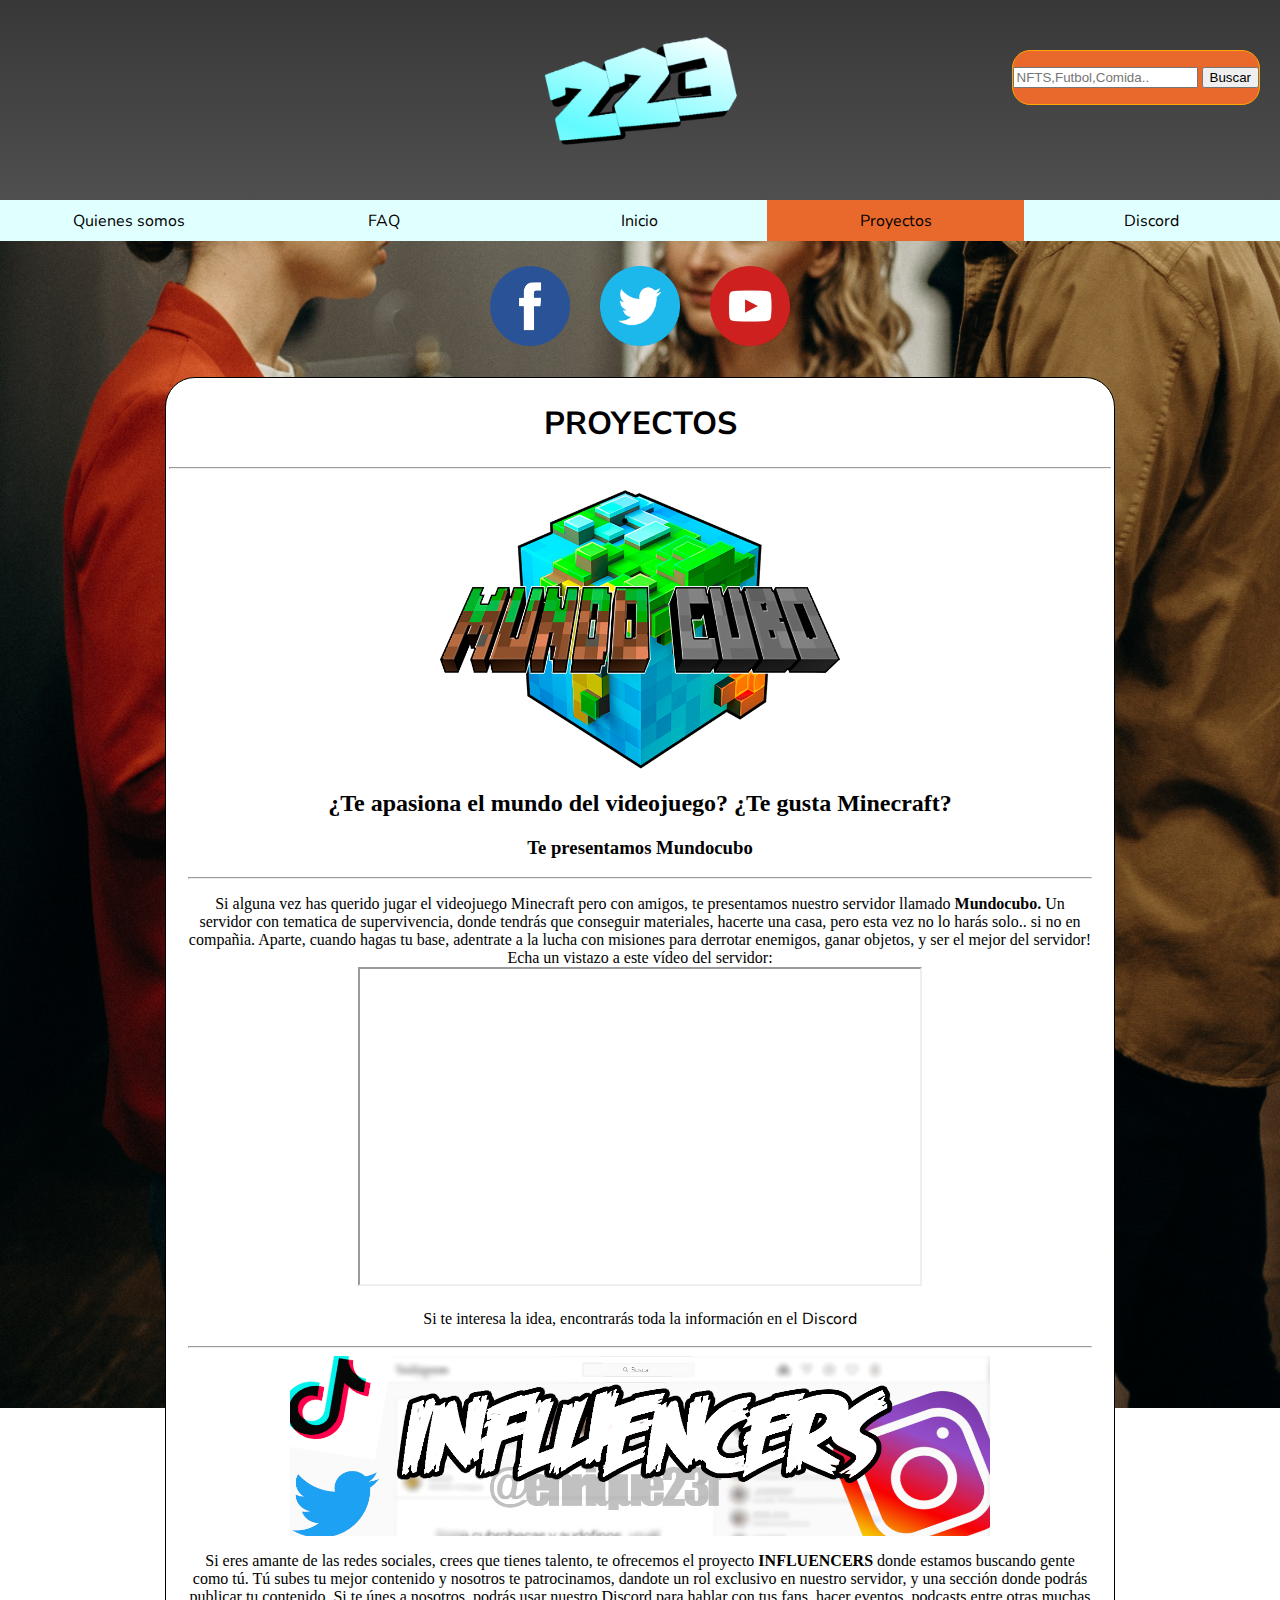
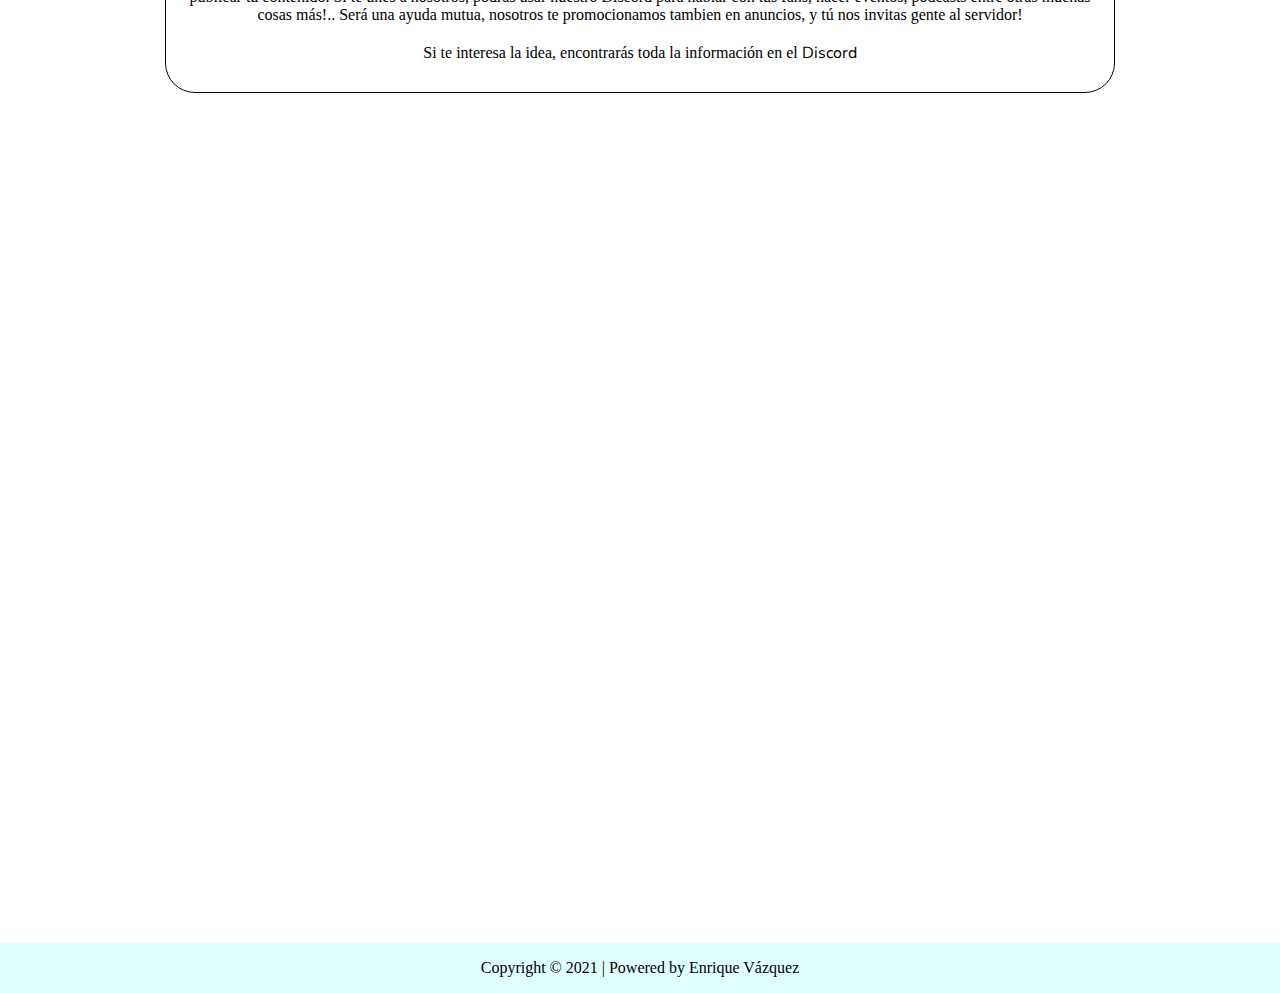
<file: proyectos.html>
<!DOCTYPE html> <!-- Poner siempre Doctype -->
<html lang="es"> <!--Idioma español-->
<head>
    <meta charset="UTF-8"> <!--Especifica caracteres nuevos con el standar universal y no ascii-->
    
    <title>Area223 | Comunidad SOCIAL-GAMER </title>
	<!--Mi css-->
	<link rel="stylesheet" type="text/css" href="css/estilos.css" />
	<!--Google Fonts-->
	<link rel="preconnect" href="https://fonts.googleapis.com">
	<link rel="preconnect" href="https://fonts.gstatic.com" crossorigin>
    <link rel="icon" href="imagenes/logoa223.ico">
	<link href="https://fonts.googleapis.com/css2?family=Nunito+Sans:wght@800&display=swap" rel="stylesheet">

</head>

<body class="fondo4">

<!-- encabezado -->
<header> 
    <div class="fondologo">
    <img src="imagenes/logoa223.png" class="imagenlogo" alt="Logo Area223" >
    </div>
    <div class="fondobusqueda">
    <form action="#" method="post">
    
        <p>
      
         <input type="search" name="busquedatematicas" placeholder="NFTS,Futbol,Comida..">
      
          <input type="submit" value="Buscar">
      
        </p>
      
      </form>
    </div>
    </header>
<!--barra contenidos-->
<nav>
<div class="fondosecciones">
    <table class="tablesecciones">
        <tr class="tr1">
            <td class="tdh"><a href="quienessomos.html"><div class="botonNavbar">Quienes somos</div></a></td>
            <td class="tdh"><a href="faq.html"><div class="botonNavbar">FAQ</div></a></td>
            <td class="tdh"><a href="index.html"><div class="botonNavbar">Inicio</div></a></td>
            <td class="tablablancofocus"><div class="asinclick">Proyectos</div></td>
            <td class="tdh"><a href="https://discord.gg/bJJaQGV" target="_blank"><div class="botonNavbar">Discord</div></a></td>
        </tr>
    </table>
</div>

 <!--redes sociales-->
 <div class="medioredesociales"><a href="https://www.facebook.com/Area223es/" target=_blank><img class="imagenesrs" src="imagenes/facebook.png" alt="Facebook"></a><a href="https://twitter.com/Area223_es" target="_blank"><img class="imagenesrs" src="imagenes/twitter.png" alt="Twitter"></a><a href="https://www.youtube.com/channel/UCv4Q3fkNXvBHndyE24MCEUQ" target="_blank"><img class="imagenesrs" src="imagenes/youtube.png" alt="Youtube"></a></div>
</nav>
<!--tablainformacion-->
<main>
<div>
    
<table class="tabla2centro">
    <tr class="medioarriba"> 
     <td class="tdaltura" ><h1>PROYECTOS </h1><hr></td> <!--El td altura lleva la fuente texto y la altura para que la parte de abajo salga arriba del todo-->
	 
    </tr>
	<tr class="noticias">
	<td class="borde" ><img class="imagentabla2" src="imagenes/logo_2.png" alt="logomundocubo"> <h2>¿Te apasiona el mundo del videojuego? ¿Te gusta Minecraft?</h2><h3>Te presentamos Mundocubo</h3><hr><p>Si alguna vez has querido jugar el videojuego Minecraft pero con amigos, te presentamos nuestro servidor llamado <b>Mundocubo.</b> Un servidor con tematica de supervivencia, donde tendrás que conseguir materiales, hacerte una casa, pero esta vez no lo harás solo.. si no en compañia. Aparte, cuando hagas tu base, adentrate a la lucha con misiones para derrotar enemigos, ganar objetos, y ser el mejor del servidor! Echa un vistazo a este vídeo del servidor:<br> <iframe width="560" height="315" src="https://www.youtube.com/embed/jRS7XW739lo" title="YouTube video player" allow="accelerometer; autoplay; clipboard-write; encrypted-media; gyroscope; picture-in-picture" allowfullscreen></iframe> <br><br>Si te interesa la idea, encontrarás toda la información en el <a href="https://discord.gg/bJJaQGV" target="_blank">Discord</a></p><hr><img class="imagentabla3" src="imagenes/influencers.png" alt="logoinfluencers"><p>Si eres amante de las redes sociales, crees que tienes talento, te ofrecemos el proyecto <b>INFLUENCERS</b> donde estamos buscando gente como tú. Tú subes tu mejor contenido y nosotros te patrocinamos, dandote un rol exclusivo en nuestro servidor, y una sección donde podrás publicar tu contenido. Si te únes a nosotros, podrás usar nuestro Discord para hablar con tus fans, hacer eventos, podcasts entre otras muchas cosas más!.. Será una ayuda mutua, nosotros te promocionamos tambien en anuncios, y tú nos invitas gente al servidor!<br><br>Si te interesa la idea, encontrarás toda la información en el <a href="https://discord.gg/bJJaQGV" target="_blank">Discord</a></p></td>
	
	
	
	</tr>
  </table>
</div>
</main>
<!--footer-->
<div id="page-container">
    
<footer><p>Copyright &copy; 2021  | Powered by Enrique Vázquez</p></footer></div>
</body>
</html>
</file>
<file: css/estilos.css>
.imagenlogo {
    height: 200px;
    width: 200px;
    margin-left: auto;
    margin-right: auto;
    display:block;
}

.imagentabla {
    height: 450px;
    width: 800px;
    margin-left: auto;
    margin-right: auto;
    display:block;
}

.imagentabla2 {
    height: 280px;
    width: 800px;
    margin-left: auto;
    margin-right: auto;
    display:block;
}

.imagentabla3 {
    height: 180px;
    width: 700px;
    margin-left: auto;
    margin-right: auto;
    display:block;
}


.fondologo {
    background: linear-gradient(0deg, rgba(79,79,79,1) 0%, rgba(56,56,56,1) 100%);
   
  

}

.fondosecciones{
    background-color:lightcyan;
}

.tablablancofocus {
   background-color: #e9692c;
   border: 1px solid #e9692c;
}
.tablesecciones {
	   border: 1px solid rgb(255, 255, 255);
	   border-collapse: collapse;
	   table-layout: fixed;
	   width:100%;
	   text-align:center;
	   
}


.tr1 {
    border:1px solid lightcyan; 
    width:33%;
    height:40px;
    

}

.imagenesrs { 
	height:80px;
	width:80px;
	padding:15px;
}

.tabla2centro {
    margin-top:10px;
  margin-left: auto;
  margin-right: auto;
   
  border:1px solid black;
  background-color:white;
  width:950px;
  height:1000px;
  border-radius: 30px; /* Bordes circulares*/
  
}

.tablaformulario {
    margin-top:40px;
  margin-left: auto;
  margin-right: auto;
  border:1px solid black;
  background-color:white;
  width:950px;
  height:1000px;
  border-radius: 30px; /* Bordes circulares*/
}

.tablaformulario2 {
    margin-top:5px;
  margin-left: auto;
  margin-right: auto;
  border:1px solid black;
  background-color:white;
  width:900px;
  height:700px;
  border-radius: 30px; /* Bordes circulares*/
  
}

.textarea {
    resize: none;
}
a {
    font-family: 'Nunito Sans', sans-serif;
    color:black;
    text-decoration:none;
    
}

.asinclick {
    font-family: 'Nunito Sans', sans-serif;
    color:black;
    user-select: none;
}

.fondobusqueda {
    background-color: #e9692c;
    border:1px solid orange;
    position:absolute;
    top:50px;
    right:20px;
    border-radius: 18px;
  
}

.fondo1{
    background-image: url('../imagenes/fonuno.jpg');
    margin:0px;
    background-repeat: no-repeat;
    background-attachment: fixed;
    background-position: top center;
    background-size: cover;
    
}

.fondo2{
    background-image: url('../imagenes/fonqs.jpg');
    margin:0px;
    background-repeat: no-repeat;
    background-attachment: fixed;
    background-position: center;
    background-size: cover;

}

.fondo3 {
    background-image: url('../imagenes/fonfaq.jpg');
    margin:0px;
    background-repeat: no-repeat;
    background-attachment: fixed;
    background-position: center;
    background-size: cover;
}

.fondo4 {
    background-image: url('../imagenes/fonproye.jpg');
    margin:0px;
    background-repeat: no-repeat;
    background-attachment: fixed;
    background-position: center;
    background-size: cover;
}

.medioarriba {
    text-align:center;
	vertical-align:top;
    
}

.noticias {
	text-align:justify;
	vertical-align:top;
   
	
}

.medioredesociales {
	margin-top:10px;
	text-align:center;
	}

.margenimg {
	margin-right:20px;
	}
	
.tdaltura {	
	height:15px; 
    font-family: 'Nunito Sans', sans-serif;
	}
	

#page-container {
        position: relative;
        min-height: 100vh;
      }
    





 footer {
    
        left: 0;
        bottom: 0;
        width: 100%;
        background-color: lightcyan;
        color: black;
        text-align: center;
        position: absolute;
      }


li {
      
    list-style-position:inside;
    margin-bottom:10px;
    }

.borde {
    padding-left:20px;
    padding-top:10px;
    padding-right:20px;
    padding-bottom:10px;
    text-align:center;
    
}

.texto1 {
    font-size: 20px;
}

.botonNavbar {
    width: 100%;
    height: 100%;
}

.botonNavbar:hover {
    width: 100%;
    height: 100%;
    color:white;
}

.tdh:hover{
    background-color: #e9692c;
    border: 1px solid #e9692c;
}
</file>
